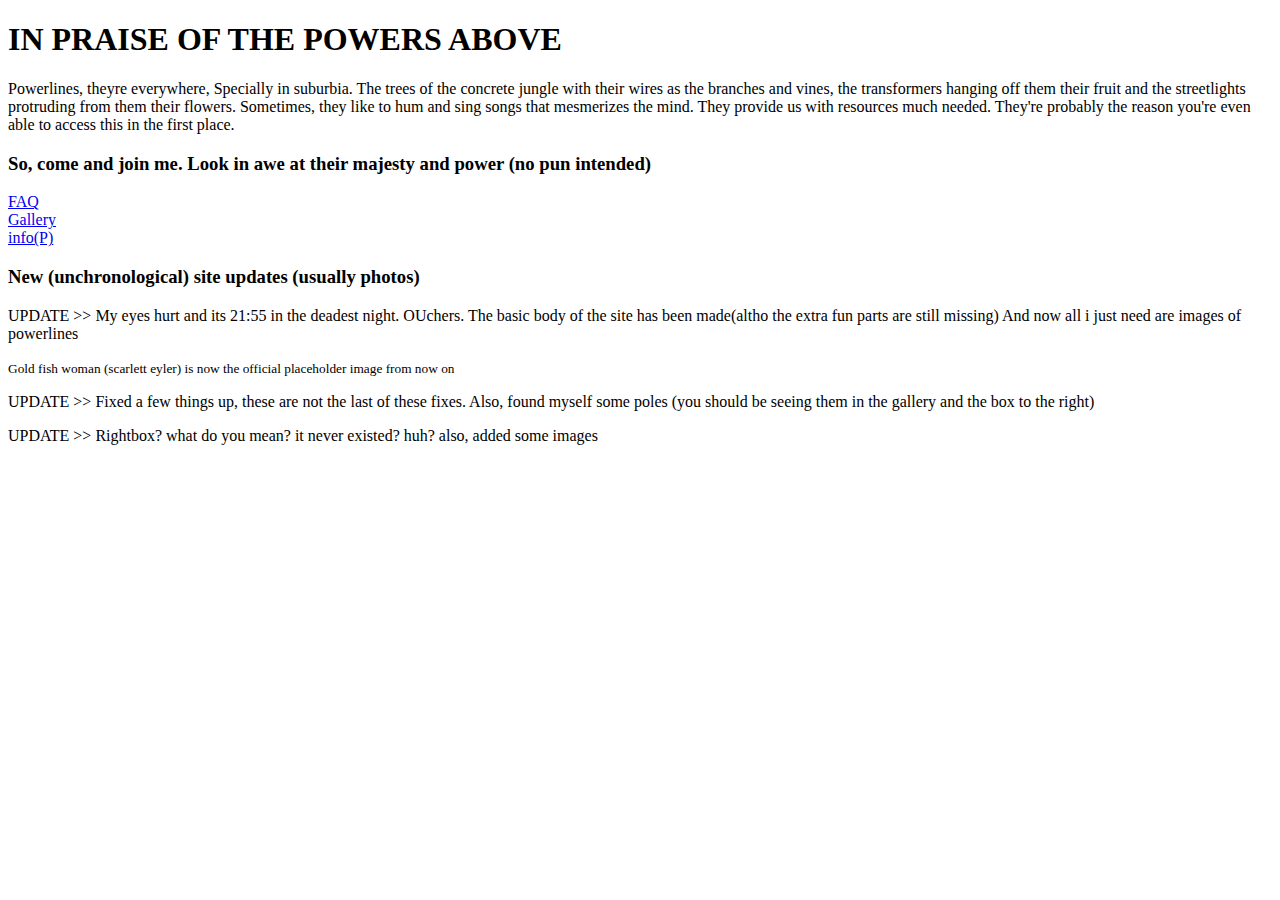
<file: powerlines/index.html>
<!DOCTYPE html>
 
 <head>
 <title>INPRAISEOFPOWER</title>
 <link rel="stylesheet" href="C:\Users\User\Desktop\powerlines\mainpagestyle.css" type="text/css">
 </head>
  
 <body>
    
	<h1> IN PRAISE OF THE POWERS ABOVE</h1>
	
	<div class="textbox">
	
	   <p>Powerlines, theyre everywhere, Specially in suburbia. The trees of the concrete jungle with their wires as the branches and vines, the transformers hanging off them their fruit and the streetlights protruding from them their flowers.
	   Sometimes, they like to hum and sing songs that mesmerizes the mind. They provide us with resources much needed. They're probably the reason you're even able to access this in the first place.</p>
	
     
		 <h3> So, come and join me. Look in awe at their majesty and power (no pun intended) </h3>
	     <a href= "C:\Users\User\Desktop\powerlines\Pages\FAQ.html">FAQ</a>
		 <br>
		 <a href= "C:\Users\User\Desktop\powerlines\Pages\gallery.html">Gallery</a>
		 <br>
		 <a href= "C:\Users\User\Desktop\powerlines\Pages\info(p).html">info(P)</a>
	
	</div>
	
	

    <div class="textbox" style="overflow-y: scroll;">
	
	 <h3>New (unchronological) site updates (usually photos)</h3>
	 <p>UPDATE >> My eyes hurt and its 21:55 in the deadest night. OUchers. The basic body of the site has been made(altho the extra fun parts are still missing) And now all i just need are images of powerlines</p>
	 
	 <small> Gold fish woman (scarlett eyler) is now the official placeholder image from now on</small>
	 
	 <p>UPDATE >> Fixed a few things up, these are not the last of these fixes. Also, found myself some poles (you should be seeing them in the gallery and the box to the right)</p>
	 
	 <p>UPDATE >>  Rightbox? what do you mean? it never existed? huh? also, added some images</p>
	 
	</div>
    
 
    </div>
   
 </body>
 
 
</html>
</file>
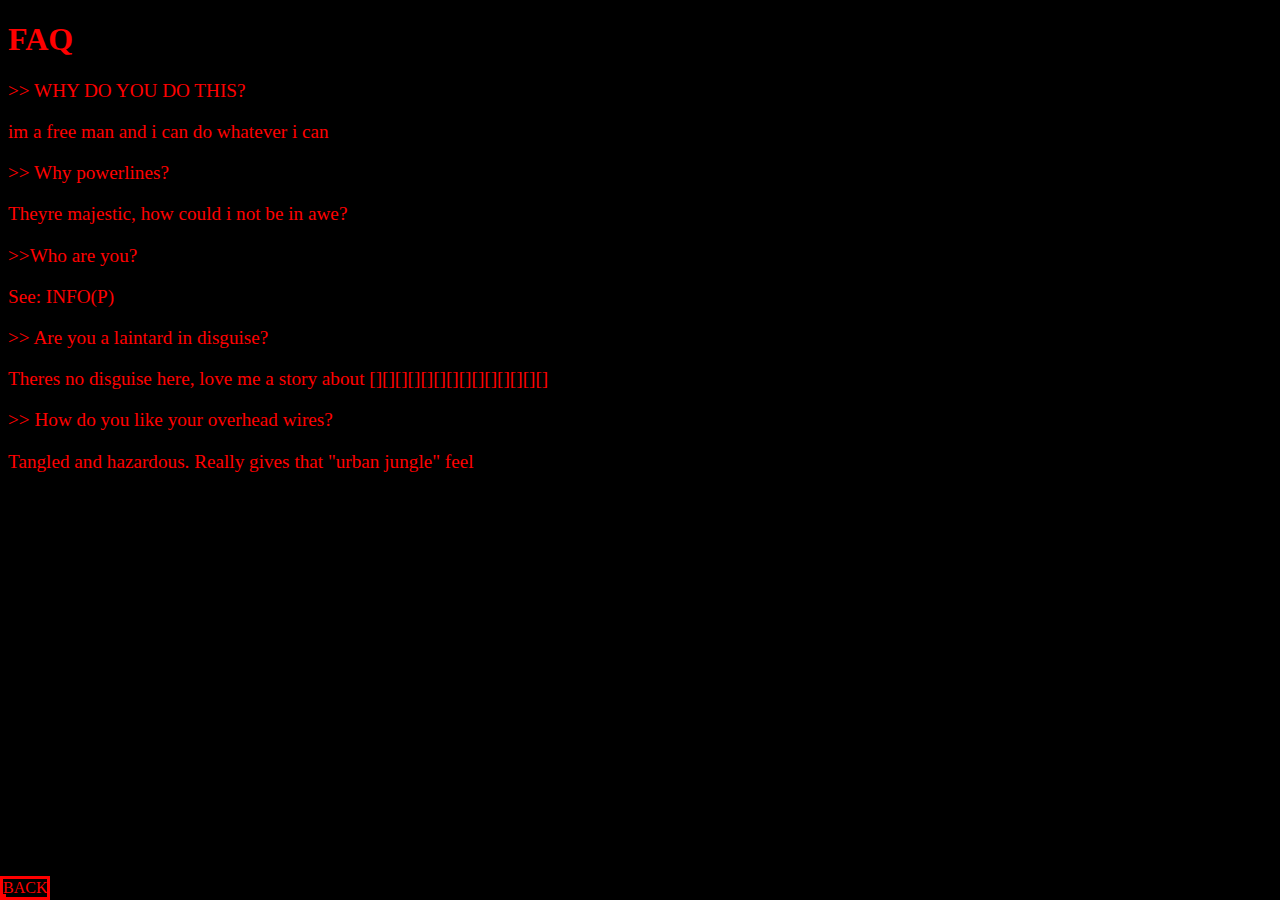
<file: powerlines/Pages/FAQ.html>
<!DOCTYPE html>
 
 <head>
 <title>FAQ</title>
 <style>
 
  *{
   background-color: black;
   color: red;
   font-family: Garamond;
  }
  
  a{
  text-decoration: none;
  }
  
  p{
  font-size: 120%;
  }
  
  footer{
  position: fixed;
  bottom: 0;
  left: 0;
  border-style: solid;
  }
 
 </style>
 </head>
  
 <body>
    
	<h1> FAQ </h1>
	
	<p> >> WHY DO YOU DO THIS?</p>
	<p> im a free man and i can do whatever i can</p>
	<p> >> Why powerlines?</p>
	<p> Theyre majestic, how could i not be in awe?</p>
    <p> >>Who are you?</p>
    <p> See: INFO(P)</p>
	<p> >> Are you a laintard in disguise?</p>
	<p> Theres no disguise here, love me a story about [][][][][][]<a href="">[]</a>[][][][][][][]</p>
	<p> >> How do you like your overhead wires?</p>
	<p> Tangled and hazardous. Really gives that "urban jungle" feel</p>

 </body>
 
 <footer>
    
	<a href="C:\Users\User\Desktop\powerlines\index.html">BACK</a>
 
 <footer>
 
</html>
</file>
